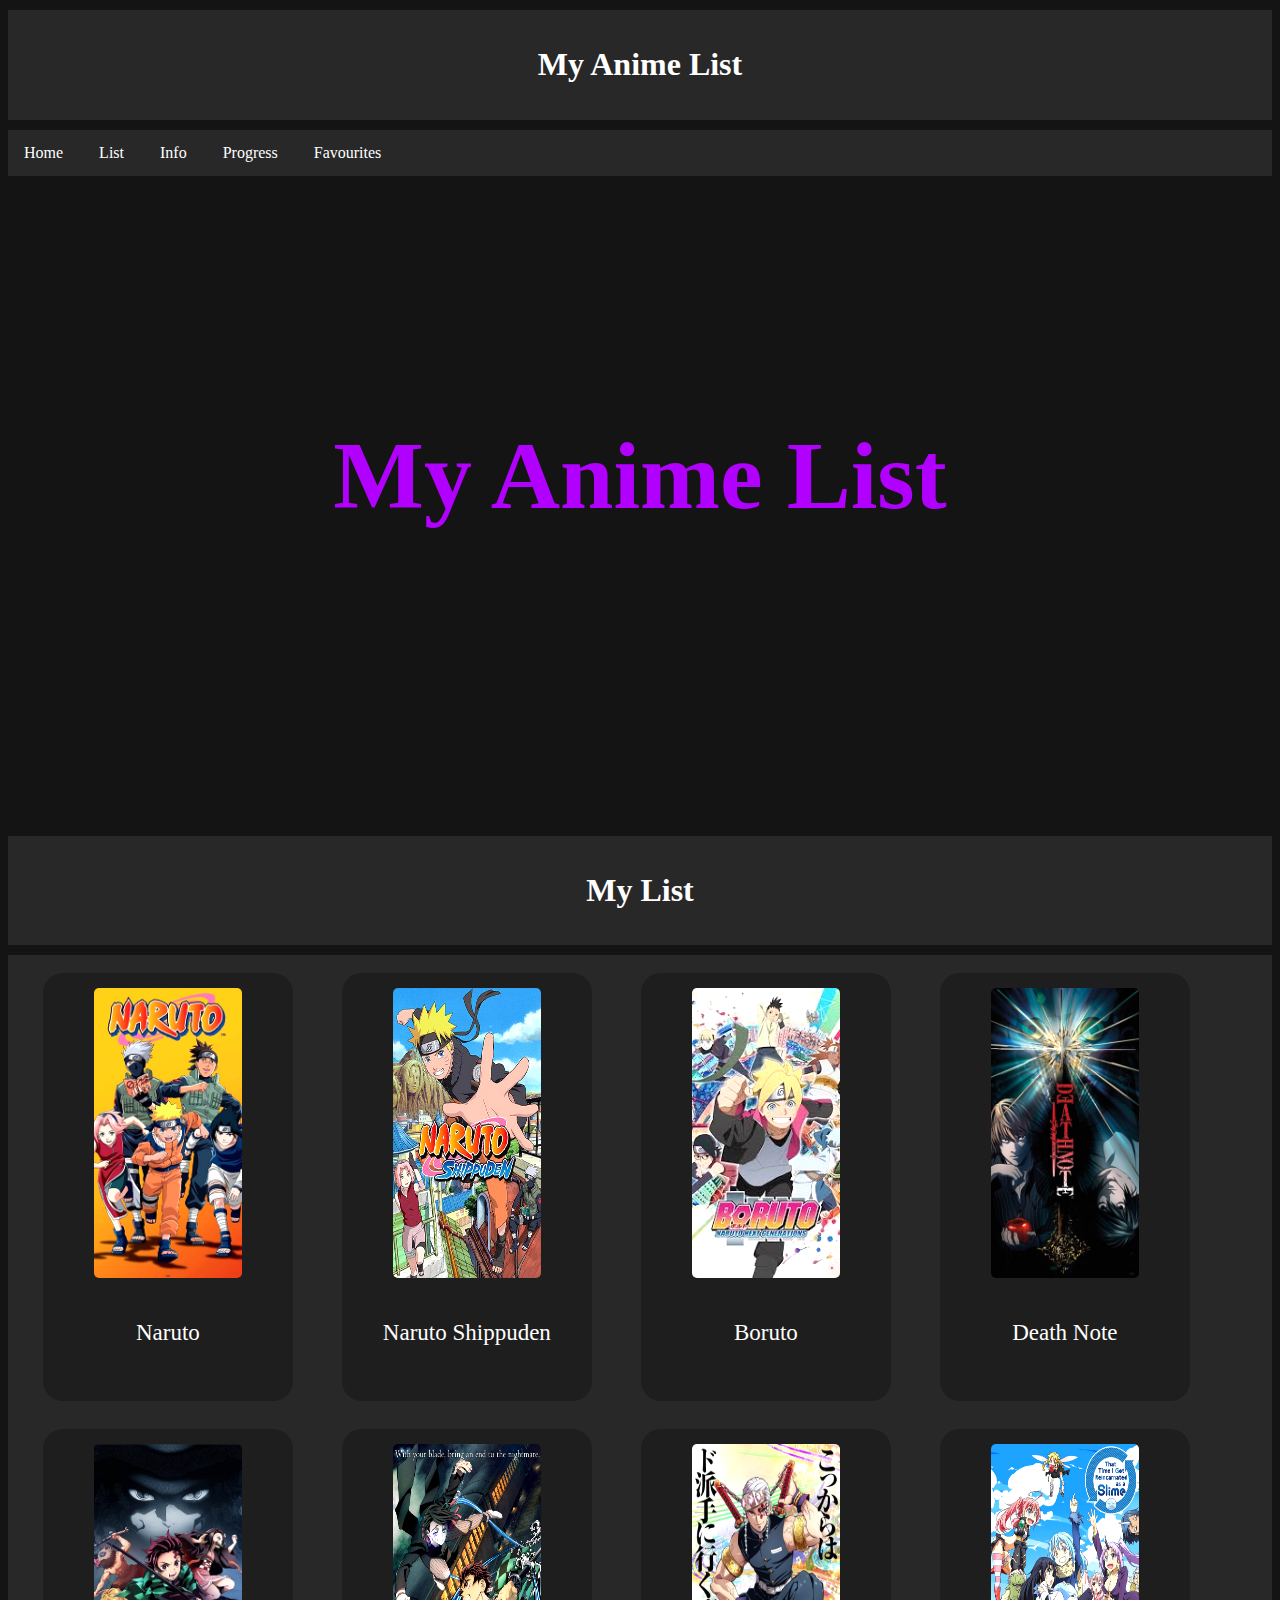
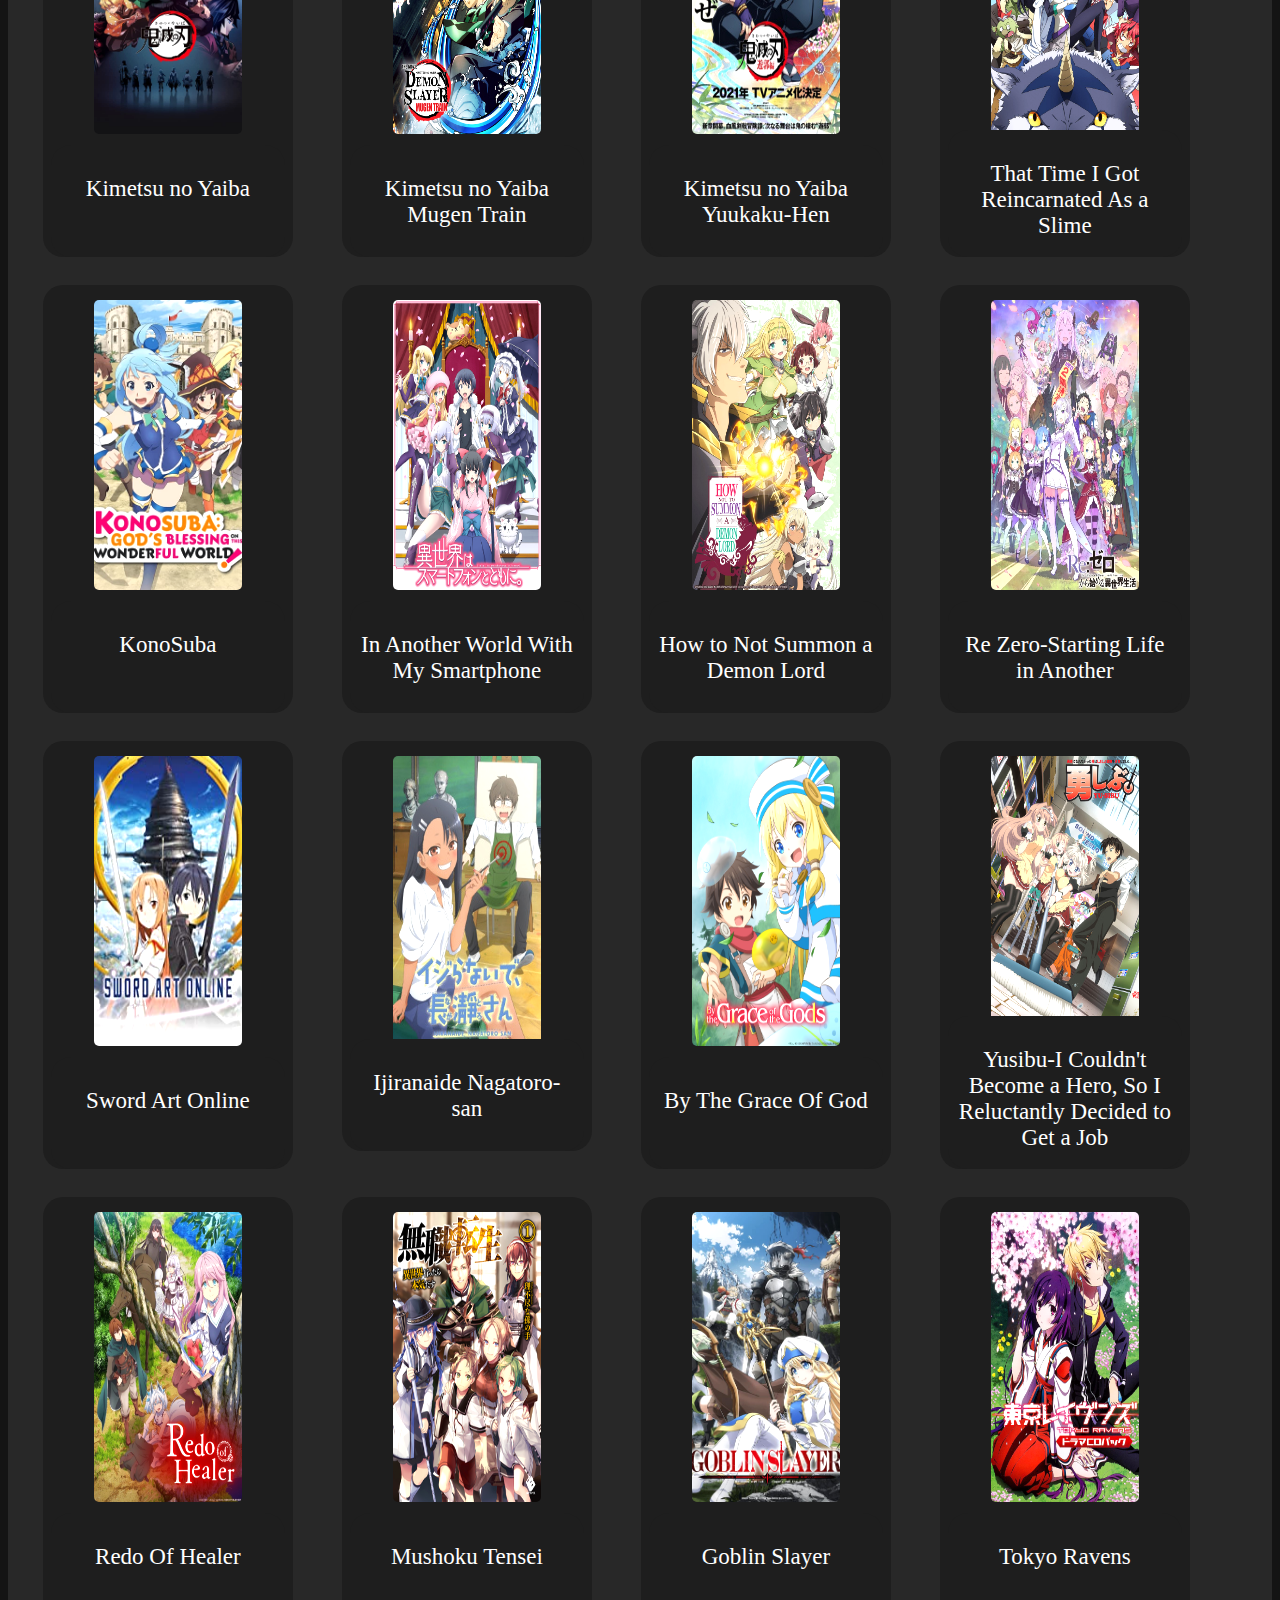
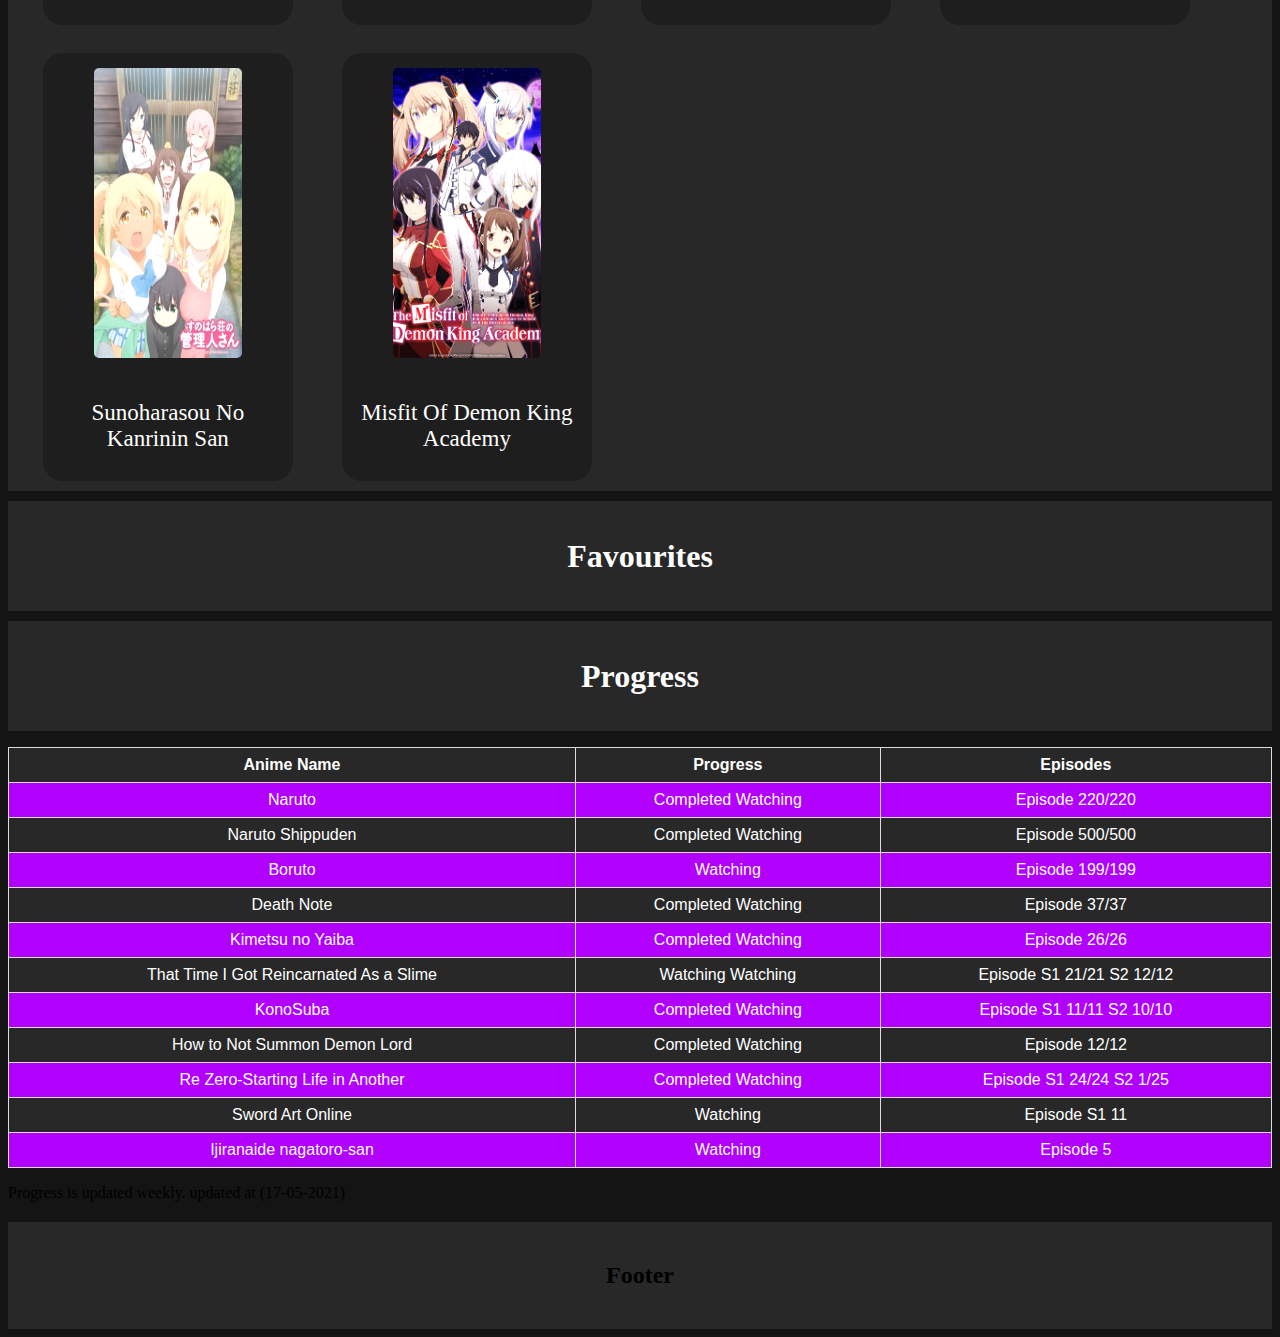
<file: index.html>
<!DOCTYPE html>
<html lang="en">
    <head>
        <title>My Anime List</title>
        <link rel="stylesheet" type="text/css" href="style.css"/>
        <link rel="stylesheet" type="text/css" href="animation.css">
        <link rel="icon" type="image/png" href="icon.png">
        <meta charset="utf-8">
        <meta name="viewport" content="width=device-width, initial-scale=1">
        <meta name="keywords" content="My Anime List">
        <meta name="author" content="Madhavasai">
    </head>
    <body>
        <div class="heading">
            <h1> My Anime List </h1>
        </div>

        <!--
            Home
        -->
        <section id="home">
            <div class="topnav">
                <a href="#home"> Home </a>
                <a href="#list"> List </a>
                <a href="#"> Info </a>
                <a href="#Progress"> Progress </a>
                <a href="#favourites"> Favourites </a>
            </div>  
            <div class="home-header">
               <h1> My Anime List </h1>
            </div>
        </section>

        <!--
            List
        -->
        <section id="list">
            <div class="heading">
                <h1> My List </h1>
            </div>
            <div id="grid">
                <figure>
                    <div class="card">
                        <div class="iconimg"> <a href="Anime/naruto.html"> <img src="Images/Naruto.jpg" alt="Naruto"/> </a> </div>
                        <p>Sunt in culpa qui officia deserunt mollit anim id est laborum consectetur adipiscing elit,gna aliqua.</p>
                    </div>
                    <figcaption>
                        <p style="font-size: 23px;"> Naruto</p>
                    </figcaption>
                </figure>
                <figure>
                    <div class="card">
                        <div class="iconimg">  <a href="Anime/naruto.html" > <img src="Images/Naruto Shippuden.jpg"  alt="Naruto Shippuden"/> </a> </div>
                        <p>Sunt in culpa qui officia deserunt mollit anim id est laborum consectetur adipiscing elit,gna aliqua.</p>
                    </div>
                    <figcaption>
                        <p style="font-size: 23px;"> Naruto Shippuden </p>
                    </figcaption>
                </figure>
                <figure>
                    <div class="card">
                        <div class="iconimg">  <a href="Anime/boruto.html"> <img src="Images/Boruto.jpg" alt="Boruto"/> </a> </div>
                        <p>Sunt in culpa qui officia deserunt mollit anim id est laborum consectetur adipiscing elit,gna aliqua.</p>
                    </div> 
                    <figcaption>
                        <p style="font-size: 23px;"> Boruto </p>
                    </figcaption>
                </figure>
                <figure>
                    <div class="card">
                        <div class="iconimg"> <a> <img src="Images/Death Note.jpg" alt="Death Note"/> </a> </div>
                        <p>Sunt in culpa qui officia deserunt mollit anim id est laborum consectetur adipiscing elit,gna aliqua.</p>
                    </div>
                    <figcaption>
                        <p style="font-size: 23px;"> Death Note </p>
                    </figcaption>
                </figure>
                <figure>
                    <div class="card">
                        <div class="iconimg">  <a> <img src="Images/Kimetsu no Yaiba (Demon Slayer).jpg" alt="Kimetsu no Yaiba (Demon Slayer)"/> </a> </div>
                        <p>Sunt in culpa qui officia deserunt mollit anim id est laborum consectetur adipiscing elit,gna aliqua.</p>
                    </div>
                    <figcaption>
                        <p style="font-size: 23px;"> Kimetsu no Yaiba</p>
                    </figcaption>
                </figure>
                <figure>
                    <div class="card">
                        <div class="iconimg"> <a> <img src="Images/Kimetsu no Yaiba (Demon Slayer) Mugen Train.jpg" alt="Kimetsu no Yaiba (Demon Slayer) Mugen Train"/> </a> </div>
                        <p>Sunt in culpa qui officia deserunt mollit anim id est laborum consectetur adipiscing elit,gna aliqua.</p>
                    </div>
                    <figcaption>
                        <p style="font-size: 23px;"> Kimetsu no Yaiba Mugen Train</p>
                    </figcaption>
                </figure>
                <figure>
                    <div class="card">
                        <div class="iconimg"> <a> <img src="Images/Kimetsu no Yaiba (Demon Slayer) Yuukaku-Hen.jpg" alt="Kimetsu no Yaiba (Demon Slayer) Yuukaku-Hen" /> </a> </div>
                        <p>Sunt in culpa qui officia deserunt mollit anim id est laborum consectetur adipiscing elit,gna aliqua.</p>
                    </div>  
                    <figcaption>
                        <p style="font-size: 23px;"> Kimetsu no Yaiba Yuukaku-Hen </p>
                    </figcaption>
                </figure>
                <figure>
                    <div class="card">
                        <div class="iconimg"> <a> <img src="Images/That Time I Got Reincarnated As a Slime.jpg" alt="That Time I Got Reincarnated As a Slime"/> </a> </div>
                        <p>Sunt in culpa qui officia deserunt mollit anim id est laborum consectetur adipiscing elit,gna aliqua.</p>
                    </div>
                    <figcaption>
                        <p style="font-size: 23px;"> That Time I Got Reincarnated As a Slime </p>
                    </figcaption>
                </figure>
                <figure>
                    <div class="card">
                        <div class="iconimg"> <a href="Anime/konosuba.html"> <img src="Images/KonoSuba.jpg" alt="KonoSuba"/> </a> </div>
                        <p>Sunt in culpa qui officia deserunt mollit anim id est laborum consectetur adipiscing elit,gna aliqua.</p>
                    </div>
                    <figcaption>
                        <p style="font-size: 23px;"> KonoSuba </p>
                    </figcaption>
                </figure>
                <figure>
                    <div class="card">
                        <div class="iconimg"> <a> <img src="Images/In Another World With My Smartphone.png" alt="In Another World With My Smartphone"/> </a> </div>
                        <p>Sunt in culpa qui officia deserunt mollit anim id est laborum consectetur adipiscing elit,gna aliqua.</p>
                    </div>
                    <figcaption>
                        <p style="font-size: 23px;"> In Another World With My Smartphone </p>
                    </figcaption>
                </figure>
                <figure>
                    <div class="card">
                        <div class="iconimg"> <a> <img src="Images/How to Not Summon a Demon Lord.jpg" alt="How to Not Summon a Demon Lord" /> </a> </div>
                        <p>Sunt in culpa qui officia deserunt mollit anim id est laborum consectetur adipiscing elit,gna aliqua.</p>
                    </div>
                    <figcaption>
                        <p style="font-size: 23px;"> How to Not Summon a Demon Lord </p>
                    </figcaption>
                </figure>
                <figure>
                    <div class="card">
                        <div class="iconimg">  <a> <img src="Images/Re Zero-Starting Life in Another.png" alt="Re Zero-Starting Life in Another"/> </a> </div>
                        <p>Sunt in culpa qui officia deserunt mollit anim id est laborum consectetur adipiscing elit,gna aliqua.</p>
                    </div>
                    <figcaption>
                        <p style="font-size: 23px;"> Re Zero-Starting Life in Another </p>
                    </figcaption>
                </figure>
                <figure>
                    <div class="card">
                        <div class="iconimg"> <a> <img src="Images/Sword Art Online.jpg" alt="Sword Art Online"/> </a> </div>
                        <p>Sunt in culpa qui officia deserunt mollit anim id est laborum consectetur adipiscing elit,gna aliqua.</p>
                    </div>
                    <figcaption>
                        <p style="font-size: 23px;"> Sword Art Online </p>
                    </figcaption>
                </figure>
                <figure>
                    <div class="card">
                        <div class="iconimg"> <a> <img src="Images/Ijiranaide nagatoro-san.jpg" alt="Ijiranaide nagatoro-san"/> </a> </div>
                        <p>High schooler Hayase Nagatoro loves to spend her free time doing one thing, and that is to bully h...</p>
                    </div>
                    <figcaption>
                        <p style="font-size: 23px;"> Ijiranaide Nagatoro-san </p>
                    </figcaption>
                </figure>
                <figure>
                    <div class="card">
                        <div class="iconimg"> <a> <img src="Images/BytheGraceoftheGods.jpg" alt="by the grace of god"/> </a> </div>
                        <p>Sunt in culpa qui officia deserunt mollit anim id est laborum consectetur adipiscing elit,gna aliqua.</p>
                    </div>
                    <figcaption>
                        <p style="font-size: 23px;"> By The Grace Of God </p>
                    </figcaption>
                </figure>
                <figure>
                    <div class="card">
                        <div class="iconimg"> <a> <img src="Images/yusibu-i couldn't become a hero, so i reluctantly decided to get a job.jpg" alt="yusibu-i couldn't become a hero, so i reluctantly decided to get a job"/> </a> </div>
                        <p>Sunt in culpa qui officia deserunt mollit anim id est laborum consectetur adipiscing elit,gna aliqua.</p>
                    </div>
                    <figcaption>
                        <p style="font-size: 23px;"> Yusibu-I Couldn't Become a Hero, So I Reluctantly Decided to Get a Job </p>
                    </figcaption>
                </figure>
                <figure>
                    <div class="card">
                        <div class="iconimg"> <a> <img src="Images/redo of healer.jpg" alt="redo of healer"/> </a> </div>
                        <p>Sunt in culpa qui officia deserunt mollit anim id est laborum consectetur adipiscing elit,gna aliqua.</p>
                    </div>
                    <figcaption>
                        <p style="font-size: 23px;"> Redo Of Healer </p>
                    </figcaption>
                </figure>
                <figure>
                    <div class="card">
                        <div class="iconimg"> <a> <img src="Images/Mushoku_Tensei.png" alt=" Mushoku tensei"/> </a> </div>
                        <p>Sunt in culpa qui officia deserunt mollit anim id est laborum consectetur adipiscing elit,gna aliqua.</p>
                    </div>
                    <figcaption>
                        <p style="font-size: 23px;">  Mushoku Tensei </p>
                    </figcaption>
                </figure>
                <figure>
                    <div class="card">
                        <div class="iconimg"> <a> <img src="Images/goblin slayer.jpg" alt="goblin slayer"/> </a> </div>
                        <p>Sunt in culpa qui officia deserunt mollit anim id est laborum consectetur adipiscing elit,gna aliqua.</p>
                    </div>
                    <figcaption>
                        <p style="font-size: 23px;">  Goblin Slayer </p>
                    </figcaption>
                </figure>
                <figure>
                    <div class="card">
                        <div class="iconimg"> <a> <img src="Images/Tokyo Revens.jpg" alt="Tokyo Ravens"/> </a> </div>
                        <p>Sunt in culpa qui officia deserunt mollit anim id est laborum consectetur adipiscing elit,gna aliqua.</p>
                    </div>
                    <figcaption>
                        <p style="font-size: 23px;"> Tokyo Ravens </p>
                    </figcaption>
                </figure>
                <figure>
                    <div class="card">
                        <div class="iconimg"> <a> <img src="Images/Sunoharasou No Kanrinin San.jpg" alt="Sunoharasou No Kanrinin San"/> </a> </div>
                        <p>Sunt in culpa qui officia deserunt mollit anim id est laborum consectetur adipiscing elit,gna aliqua.</p>
                    </div>
                    <figcaption>
                        <p style="font-size: 23px;">  Sunoharasou No Kanrinin San </p>
                    </figcaption>
                </figure>  
                <figure>
                    <div class="card">
                        <div class="iconimg"> <a> <img src="Images/MisFit Of Demon King Academy.jpg" alt="Sunoharasou No Kanrinin San"/> </a> </div>
                        <p>Sunt in culpa qui officia deserunt mollit anim id est laborum consectetur adipiscing elit,gna aliqua.</p>
                    </div>
                    <figcaption>
                        <p style="font-size: 23px;"> Misfit Of Demon King Academy </p>
                    </figcaption>
                </figure>  
            </div>    
        </section>

        <!--
            Favourites
        -->
        <section id="favourites"> 
            <div class="heading">
                <h1> Favourites </h1>
            </div>
        </section>

        <section id="Progress">
            <div class="heading">
                <h1> Progress </h1>
            </div>
            
            <p style="color: white;" id="completed-watching-count"></p>
            <table>
                <tr>
                    <th>Anime Name</th>
                    <th>Progress</th>
                    <th>Episodes</th>
                </tr>
                <tr>
                    <td>Naruto</td>
                    <td id="completed">Completed Watching</td>
                    <td>Episode 220/220</td>
                </tr>
                <tr>
                    <td>Naruto Shippuden</td>
                    <td id="completed">Completed Watching</td>
                    <td>Episode 500/500</td>
                </tr>
                <tr>
                    <td>Boruto</td>
                    <td>Watching</td>
                    <td>Episode 199/199</td>
                </tr>
                <tr>
                    <td>Death Note</td>
                    <td id="completed">Completed Watching</td>
                    <td>Episode 37/37</td>
                </tr>
                <tr>
                    <td>Kimetsu no Yaiba</td>
                    <td id="completed">Completed Watching</td>
                    <td>Episode 26/26</td>
                </tr>
                <tr>
                    <td>That Time I Got Reincarnated As a Slime</td>
                    <td>Watching Watching</td>
                    <td>Episode S1 21/21 S2 12/12</td>
                </tr>
                <tr>
                    <td>KonoSuba </td>
                    <td id="completed">Completed Watching</td>
                    <td>Episode S1 11/11 S2 10/10</td>
                </tr>
                <tr>
                    <td>How to Not Summon Demon Lord </td>
                    <td id="completed">Completed Watching</td>
                    <td>Episode 12/12</td>
                </tr>
                <tr>
                    <td>Re Zero-Starting Life in Another </td>
                    <td id="completed">Completed Watching</td>
                    <td>Episode S1 24/24 S2 1/25</td>
                </tr>
                <tr>
                    <td>Sword Art Online</td>
                    <td>Watching</td>
                    <td>Episode S1 11</td>
                </tr>
                <tr>
                    <td>Ijiranaide nagatoro-san</td>
                    <td>Watching</td>
                    <td>Episode 5</td>
                </tr>
            </table>
            <script>
                
            </script>
            <p> Progress is updated weekly. updated at (17-05-2021) </p>
        </section>

        <!--
            Footer
        -->
        <div class="footer">
            <h2>Footer</h2>
        </div>
    </body>
</html>
</file>
<file: style.css>
* {
    box-sizing: border-box
}

body {
    background-color: rgb(20, 20, 20);
}

.heading {
    background-color: rgb(40, 40, 40); 
    color: rgb(255, 255, 255);
    padding: 15px; 
    width: 100%; 
    margin-top: 10px;
    margin-bottom: 10px;
    text-align: center;
}

.heading h1 {
    transition: font-size 0.5s;
}

.heading:hover h1{
    font-size: 30px;
}

.topnav {
    overflow: hidden;
    background-color: rgb(40, 40, 40);
    margin-top: 8px;
}

.topnav a {
    background-color: rgb(40, 40, 40);
    display: inline-block;
    color: white;
    text-align: center;
    text-decoration: none;
    overflow: visible;
    padding: 14px 16px;
    transition: 0.5s;
}
  
.topnav a:hover {
    background-color: rgb(178, 0, 255);
    animation: stretching;
    animation-duration: 0.5s;
}

.home-header {
    white-space: nowrap;
    overflow: hidden;
    text-align: center;
    font-size: 500%;
    padding: 160px;
    color: rgb(178, 0, 255);
    transition: 2s;
    animation: bounce;
    animation-duration: 2s;
}

.home-header h1 {
    transition: transform 2s;
}

.home-header h1:hover {
    transform: scale(1.3);
}

figure {
    margin: 10px;
    display: inline-block;
    vertical-align: top;
    text-align: center;
    position: relative;
}

.iconimg img {
    filter: brightness(1.1);
    border-radius: 10px;
    padding: 5px; 
    width: 158px;
    height: 300px;
    margin-left: auto;
    margin-right: auto;
}

.card {
    border-radius: 20px;
    background-color: rgb(30, 30, 30);
    color: white;
    padding: 10px;
    opacity: 1;
    transition: 2s;
}

.card:hover {
    cursor: pointer;
    animation: zoom;
    animation-duration: 0.4s;
}

.card:hover .iconimg img {
    mix-blend-mode: difference;
}

.card:hover .middle {
    opacity: 1;
}

figcaption{
    background-color: rgba(30, 30, 30);
    position: absolute;
    bottom: 0;
    left: 30px;
    right: 0;
    padding: .2em 20px;
    min-height: 7em;
    opacity: 1;
    transition-property: opacity;
    transition-duration: .5s;
    transition-delay: 1s;
    border-radius: 20px;
}

figcaption p {
    margin-bottom: 10px;
    color: rgb(255, 255, 255);
}

#grid {
    background-color: rgb(40, 40, 40);
    margin-top: 8px;
}

#grid figure {
    padding: 0;
}

#grid figure:hover figcaption {
    cursor: pointer;
    opacity: 0;
}

table {
    font-family: arial, sans-serif;
    border-collapse: collapse;
    width: 100%;
}
  
td, th {
    border: 1px solid #dddddd;
    text-align: center;
    padding: 8px;
}

tr {
    color: rgb(255, 255, 255);
}
  
tr:nth-child(even) {
    background-color: rgb(178, 0, 255);
}

tr:nth-child(odd){
    background-color: rgb(40, 40, 40);
}

/* Extra small devices (phones, 600px and down) */
@media only screen and (max-width: 600px) {
    .prev, .next,.text {
        font-size: 11px
    }

    .card {
        width: 80%;
        margin-left: 25px;
        margin-top: 8px;
    }

    .home-header {
        font-size: 120%;
        padding: 120px 0px 120px 0px;
    }

    figcaption{
        padding: 0.2em 10px;
        min-height: 7.5em;
        width: 75%;
        left: 30px;
    }

    .topnav a {
        width: 100%;
    }   

    table {
        display: none;
    }
}

/* Small devices (portrait tablets and large phones, 600px and up) */
@media only screen and (min-width: 600px) {
    .card {
        width: 80%;
        margin-left: 50px;
        margin-top: 8px;
    }

    .home-header {
        font-size: 300%;
        padding: 180px 0px 230px 0px;
    }

    figcaption{
        left: 50px;
        padding: 0.2em 20px;
        min-height: 5em;
        width: 78%;
        left: 60px;
    }
}

/* Medium devices (landscape tablets, 768px and up) */
@media only screen and (min-width: 768px) {
    .card {
        width: 80%;
        margin-left: 70px;
        margin-top: 8px;
    }

    .home-header {
        font-size: 300%;
        padding: 180px 0px 230px 0px;
    }

    figcaption{
        padding: 0.5em 10px;
        min-height: 5em;
        width: 78%;
        left: 90px;
    }
}

/* Large devices (laptops/desktops, 992px and up) */
@media only screen and (min-width: 992px) {
    .card {
        width: 250px;
        margin-left: 45px;
        margin-top: 8px;
    }

    figcaption{
        padding: 0.5em 10px;
        min-height: 7em;
        width: 75%;
        left: 60px;
    }
}

/* Extra large devices (large laptops and desktops, 1200px and up) */
@media only screen and (min-width: 1200px) {
    .card {
        width: 250px;
        margin-left: 25px;
        margin-top: 8px;
    }

    figcaption{
        padding: 0.5em 10px;
        min-height: 7em;
        width: 85%;
        left: 33px;
    }
}

.footer {
    padding: 20px;
    text-align: center;
    background: rgb(40, 40, 40);
    margin-top: 20px;
}
</file>
<file: animation.css>
@keyframes stretching {
    0%   { transform: scaleX(1)}
    50%  { transform: scaleX(1.2); }
    100% { transform: scaleX(1); }
}

@keyframes bounce {
    0%   { transform: scale(1, 1)    translateY(0); }
    10%  { transform: scale(1.1, .9) translateY(0); }
    30%  { transform: scale(.9, 1.1) translateY(-100px); }
    50%  { transform: scale(1, 1)    translateY(0); }
    100% { transform: scale(1, 1)    translateY(0); }
}

@keyframes zoom {
    0%   { transform: scale(1) }
    50%  { transform: scale(1.1); }
    100% { transform: scale(1); }
}
</file>
